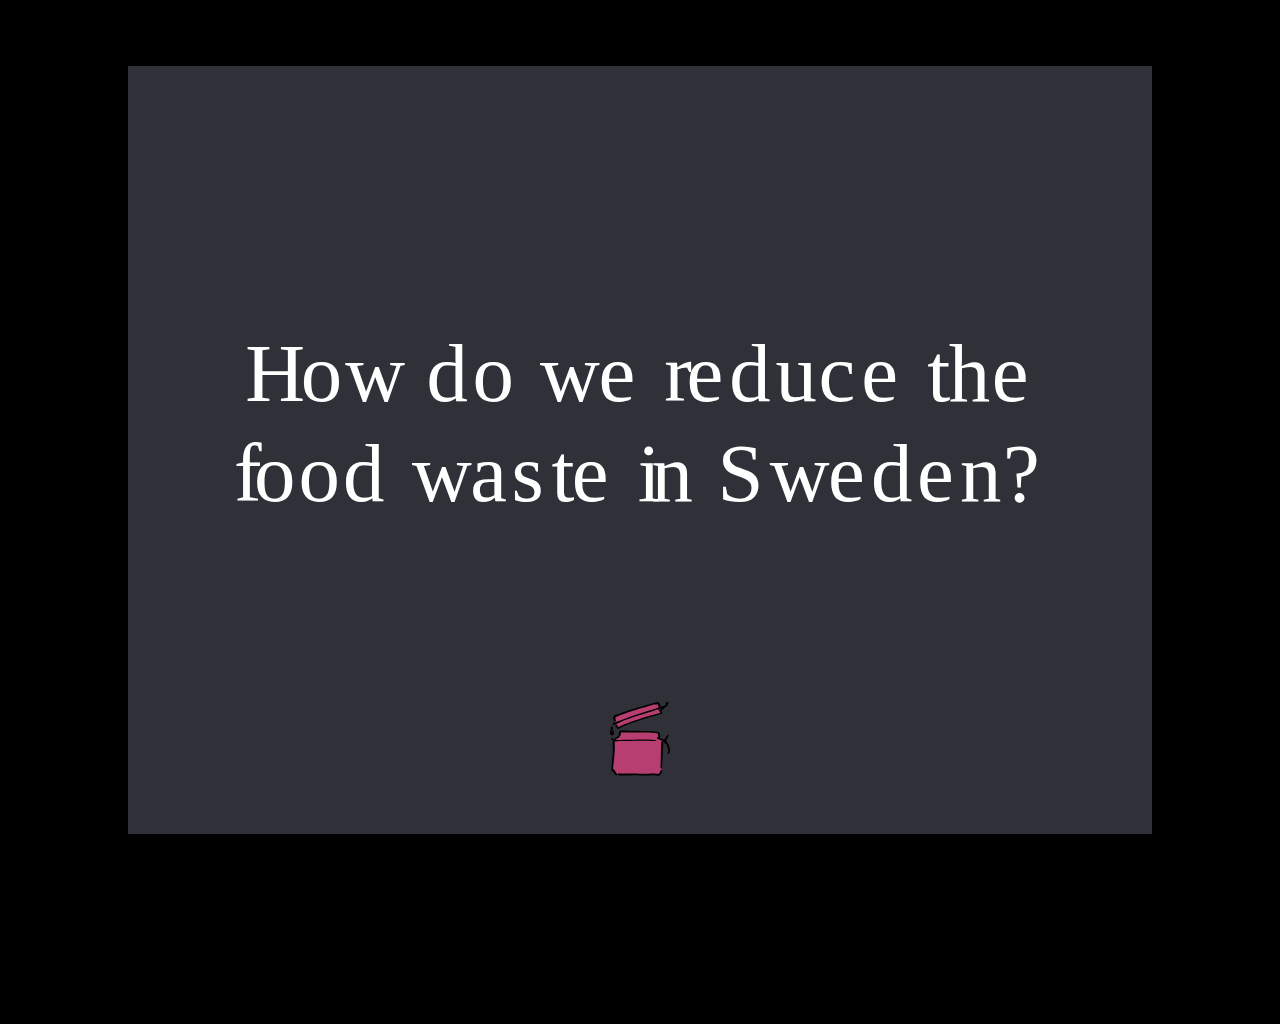
<file: pitch/assets/player/KeynoteDHTMLPlayer.html>
<!DOCTYPE html>
<html xmlns="http://www.w3.org/1999/xhtml">
    <head>
        <title>Keynote</title>
        <link href="KeynoteDHTMLPlayer.css" rel="stylesheet" type="text/css" media="screen"/>
        <meta name="viewport" content="initial-scale = 1.0, minimum-scale = 1.0, maximum-scale = 1.0, user-scalable = no, width = device-width" />
        <meta http-equiv="Content-Type" content="text/html; charset=UTF-8" />
        <script type="text/javascript" src="prototype.js"></script>
        <script type="text/javascript" src="DebuggingSupport.js"></script>
        <script type="text/javascript" src="string.js"></script>
        <script type="text/javascript" src="Utilities.js"></script>
        <script type="text/javascript" src="KeynoteDHTMLPlayer.js"></script>
        <script type="text/javascript" src="ShowController.js"></script>
        <script type="text/javascript" src="TouchController.js"></script>
        <script type="text/javascript" src="DisplayManager.js"></script>
        <script type="text/javascript" src="StageManager.js"></script>
        <script type="text/javascript" src="AnimationManager.js"></script>
        <script type="text/javascript" src="TextureManager.js"></script>
        <script type="text/javascript" src="ScriptManager.js"></script>
        <script type="text/javascript" src="OrientationController.js"></script>
        <script type="text/javascript" src="KPFObjects.js"></script>
        <script type="text/javascript" src="SlideManager.js"></script>
        <script type="text/javascript" src="NavigatorController.js"></script>
        <script type="text/javascript" src="SlideNumberController.js"></script>
        <script type="text/javascript" src="HelpPlacardController.js"></script>
        <script type="text/javascript" src="NarrationManager.js"></script>
	</head>
    <body id="body" bgcolor="black">
        <div id="background" class="bigBlackSquare">
        </div>
        <div id="previousButton" class="PreviousButtonDisabled">
        </div>
        <div id="nextButton" class="nextButtonDisabled">
        </div>
        <div id="slideCounter">
        </div>
        <span id="helpText"></span>
        <div id="stageArea">
            <div id="stage" class="stage">
            </div>
            <div id="hyperlinkPlane" class="stage">
            </div>
        </div>
        <div id="slideshowNavigator">
        </div>
        <div id="slideNumberControl">
        </div>
        <div id="slideNumberDisplay">
        </div>
        <div id="helpPlacard">
        </div>
        <div id="waitingIndicator">
        	<div id="waitingSpinner">
        	</div>
        </div>
	</body>
</html>
</file>
<file: pitch/assets/player/KeynoteDHTMLPlayer.css>
* {
    -webkit-user-select:none;
    -moz-user-select:none;
    -ms-user-select:none;
}

/* Body */

body
{
    overflow: hidden;
    margin: 0;
    -webkit-user-select: none;
    -moz-user-select: none;
    -ms-user-select: none;
}

@media screen and (max-device-width: 1025px)
{
    body
    {
        background-color: black;
    }
}

div.bigBlackSquare
{
    position: absolute; 
    top: 0px;
    left: 0px;
    width: 1024px;
    height: 1024px;
    visibility: hidden;
    background-color: black;
}

/* Debug Status Display */
   
div#statisticsDisplay
{
    position: absolute; 
    color : white;
    background-color: grey;
    visibility: hidden;
}

/* Stage */

div#stageArea
{
    position: absolute; 
    visibility: hidden;
    overflow: hidden;
}

div.stage
{
    position: absolute; 
    top: 0;
    left: 0;
    overflow: visible;
}

/* Hyperlinke Plane */

div#hyperlinkPlane
{
    visibility: hidden;
    pointer-events: none;
}

div.hyperlink
{
    position: absolute;
    cursor: pointer;
}

/* iPhone Controls Section */

div#previousButton
{
    position: absolute;
    background-repeat: no-repeat;
    background-position: center center;
    visibility: hidden;
    width: 22px;
    height: 27px;
}

div.previousButtonEnabled
{
    background-image: url('left_arrow_mobile_n.png');
    background-size: 22px 27px;
    width: 22px;
    height: 27px;
}

div.previousButtonDisabled
{
    background-image: url('left_arrow_mobile_d.png');
    background-size: 22px 27px;
    -webkit-tap-highlight-color: rgba(0,0,0,0);
    -moz-tap-highlight-color: rgba(0,0,0,0);
    -ms-tap-highlight-color: rgba(0,0,0,0);
    width: 22px;
    height: 27px;
}

div#nextButton
{
    position: absolute;
    background-repeat: no-repeat;
    background-position: center center;
    visibility: hidden;
    background-size: 22px 27px;
    width: 22px;
    height: 27px;
}

div.nextButtonEnabled
{
    background-image: url('right_arrow_mobile_n.png');
    background-size: 22px 27px;
    width: 22px;
    height: 27px;
}

div.nextButtonDisabled
{
    background-image: url('right_arrow_mobile_d.png');
    background-size: 22px 27px;
    -webkit-tap-highlight-color: rgba(0,0,0,0);
    -moz-tap-highlight-color: rgba(0,0,0,0);
    -ms-tap-highlight-color: rgba(0,0,0,0);
    width: 22px;
    height: 27px;
}

/* Navigator */

div#slideshowNavigator {
    -webkit-tap-highlight-color: rgba(0,0,0,0);
    -moz-tap-highlight-color: rgba(0,0,0,0);
    -ms-tap-highlight-color: rgba(0,0,0,0);
    position: absolute;
    overflow: hidden;
    font-family: 'Helvetica Neue', Helvetica, Arial, sans-serif;
    font-size: 12px;
    line-height: 18px;
    background-color: rgba(0,0,0,0);
    color: 232323;
    top: 0px;
    left: 0px;
    bottom: 0px;
    width: 140px;
}

div.navigatorLeftSidebar {
    position: absolute;
    overflow-x: hidden;
    overflow-y: hidden;
    top: 0px;
    left: 0px;
    bottom: 0px;
    width: 30px;
    background-color: rgba(0,0,0,0);
}

div.navigatorThumbnailSidebar {
    position: absolute;
    overflow-x: hidden;
    overflow-y: hidden;
    border-right: 1px solid #676767;
    background-color: #000;
    top: 0px;
    left: -140px;
    bottom: 0px;
    width: 129px;
    -webkit-transition-property: left;
    -webkit-transition-duration: 300ms;
    -moz-transition-property: left;
    -moz-transition-duration: 300ms;
    -ms-transition-property: left;
    -ms-transition-duration: 300ms;
}

div.navigatorThumbnailScroller {
    position: absolute;
    overflow-x: hidden;
    overflow-y: auto;
    top: 0px;
    left: 0px;
    bottom: 0px;
    width: 129px;
}

div.navigatorThumbnailScroller::-webkit-scrollbar {
    width: 7px;
}

div.navigatorThumbnailScroller::-webkit-scrollbar-thumb {
    background: rgba(255,255,255,0.4);
    -webkit-border-radius: 10px;
}

div.navigatorThumbnailSelection {
    position: absolute;
    border-top-style: none;
    border-left-style: none;
    border-right-style: none;
    display: none;
    background-color: rgba(125,125,125,0.5);
    top: 0px;
    width: 100%;
    height: 76px;
}

div.navigatorThumbnailContainer {
    position: absolute;
    top: 0px;
    left: 0px;
    bottom: auto;
    width: 119px;
}

div.navigatorThumbnailItem {
    position: absolute;
    top: 0px;
    left: 0px;
    width: 119px;
    height: 76px;
    cursor: default;
}

div.navigatorThumbnailItemCanvasContainer {
    position: absolute;
    max-height: 90px;
    border: 1px solid rgba(255,255,255,0.68);
    -webkit-box-shadow: 0px 2px 4px rgba(0,0,0,0.5);
    -moz-box-shadow: 0px 2px 4px rgba(0,0,0,0.5);
    -ms-box-shadow: 0px 2px 4px rgba(0,0,0,0.5);
    background-color: #444;
    width: 88px;    
    height: 66px;
}

/* Slide Number Control */

div#slideNumberControl {
    position: absolute;
    overflow: hidden;
    display: none;
    opacity: 0;
    font-family: 'Helvetica Neue', Helvetica, Arial, sans-serif;
    font-size: 12px;
    background-color: rgba(0,0,0,0.75);
    color: white;
    width: 120px;
    height: 110px;
    text-align: center;
    -webkit-border-radius: 12px;
    -moz-border-radius: 12px;
    -ms-border-radius: 12px;
}

div.slideNumberLabel {
    position: relative;
    margin-left:16px;
    margin-right:16px;
    margin-top: 16px;
    width: 88px;
    height:33px;
    font-weight: bold;
}

div.slideNumberDigit {
    position: relative;
    margin-left:auto;
    margin-right:auto;
    font-size:40px;
    width: 88px;
    height:39px;
}

/* Slide Number Display */

div#slideNumberDisplay {
    position: absolute;
    overflow: hidden;
    display: none;
    opacity: 0;
    font-family: 'Helvetica Neue', Helvetica, Arial, sans-serif;
    font-size: 12px;
    background-color: rgba(0,0,0,0.75);
    color: white;
    width: 100px;
    height: 100px;
    text-align: center;
    -webkit-border-radius: 12px;
    -moz-border-radius: 12px;
    -ms-border-radius: 12px;
}

div.slideNumberDisplayDigit {
    position: relative;
    margin-top:24px;
    margin-left:auto;
    margin-right:auto;
    font-size:40px;
    width: 88px;
    height:39px;
}

/* Help Placard Display */

div#helpPlacard {
    display: none;
    position: absolute;
    overflow: hidden;
    opacity: 0;
    font-family: Helvetica, Arial, sans-serif;
    font-size: 14px;
    background-color: rgba(20,20,20,0.95);
    color: white;
    width: 822px;
    height: 603px;
    text-align: center;
    -webkit-border-radius: 12px 12px 12px 12px;
    -moz-border-radius: 12px 12px 12px 12px;
    -ms-border-radius: 12px 12px 12px 12px;
    line-height:40px;
    box-shadow: 0px 0px 40px black;
    -webkit-box-shadow: 0px 0px 40px black;
    -moz-box-shadow: 0px 0px 40px black;
}

div.helpPlacardTitleBar {
    /*position:absolute;*/
    font-size: 22px;
    color: rgba(120,120,120,1);    
    font-family: Helvetica, Arial, sans-serif;
    width: 822px;
    height: 40px;
    -webkit-border-radius: 12px 12px 0 0;
    -moz-border-radius: 12px 12px 0 0;
    -ms-border-radius: 12px 12px 0 0;
    border-bottom: 1px black solid;
}

div.helpPlacardTitle {
    padding-top:4px;
    height:40px;
}

div.helpPlacardCloseButton {
    top:10px;
    left:10px;    
    position:absolute;
    background:url('close_d.png') no-repeat 0 0;
    width:21px;
    height:21px;
}

div.helpPlacardContentPanel {
    width: 822px;
    height: 310px;
}

div.helpPlacardHeader {
    color: rgba(255,255,255,1);    
    font-weight: bold;
    width:822px;
    height:40px;
    border-bottom: 1px white solid;
}

div.helpPlacardHeader {
    color: rgba(255,255,255,1);    
    font-weight: bold;
    width:822px;
    height:40px;
    border-bottom: 1px black solid;
}

div.helpPlacardItem {
    width:822px;
    height:40px;
    border-bottom: 1px black solid;
}

div.helpPlacardLeftHeaderItem {
    /*position:absolute;*/
    color: white;    
    text-align:right;
    float:left;
    width:400px;
}

div.helpPlacardLeftItem {
    color: rgba(120,120,120,1);    
    text-align:right;
    float:left;
    width:400px;
    border-right: 1px black solid;
}

div.helpPlacardRightItem {
    text-align:left;
    float:right;
    width:400px;
}

/* iPad assets */

@media all and (min-device-width: 481px) and (max-device-width: 1024px) {
    div#previousButton
    {
        background-size: 44px 54px;
        width: 44px;
        height: 54px;
    }

    div#nextButton
    {
        background-size: 44px 54px;
        width: 44px;
        height: 54px;
    }

    div.previousButtonEnabled
    {
        background-size: 44px 54px;
        width: 44px;
        height: 54px;
        background-image: static_url('left_arrow_mobile_n-hd.png');
    }

    div.previousButtonDisabled
    {
        background-size: 44px 54px;
        width: 44px;
        height: 54px;
        background-image: static_url('left_arrow_mobile_d-hd.png');
    }

    div.nextButtonEnabled
    {
        background-size: 44px 54px;
        width: 44px;
        height: 54px;
        background-image: static_url('right_arrow_mobile_n-hd.png');
    }

    div.nextButtonDisabled
    {
        background-size: 44px 54px;
        width: 44px;
        height: 54px;
        background-image: static_url('right_arrow_mobile_d-hd.png');
    }
}

/* Retina display assets */

@media all and (-webkit-min-device-pixel-ratio:2) {
    div.previousButtonEnabled
    {
        background-image: static_url('left_arrow_mobile_n-hd.png');
    }

    div.previousButtonDisabled
    {
        background-image: static_url('left_arrow_mobile_d-hd.png');
    }

    div.nextButtonEnabled
    {
        background-image: static_url('right_arrow_mobile_n-hd.png');
    }

    div.nextButtonDisabled
    {
        background-image: static_url('right_arrow_mobile_d-hd.png');
    }
}

div#slideCounter
{
    position: absolute; 
    display: table-cell;
    text-align: center;
    vertical-align: middle;
    font-family: Helvetica;
    font-size: 23px;
    color: #FFFFFF;
    text-shadow: 0.0em 0.2em #000000;
    visibility: hidden;
}

#helpText
{
    position: absolute; 
    text-align: center;
    font-family: Helvetica;
    font-size: 13px;
    color: #838383;
    text-shadow: 0.0em 0.2em #000000;
    visibility: hidden;
}

/* Waiting Indicator */

@-webkit-keyframes spinnerAnimationRotate {
    0% {
        -webkit-transform: rotate(  0deg);
    }
    8.332% {
        -webkit-transform: rotate(  0deg);
    }
    8.333% {
        -webkit-transform: rotate( 30deg);
    }
    16.666% {
        -webkit-transform: rotate( 30deg);
    }
    16.667% {
        -webkit-transform: rotate( 60deg);
    }
    24.999% {
        -webkit-transform: rotate( 60deg);
    }
    25% {
        -webkit-transform: rotate( 90deg);
    }
    33.333% {
        -webkit-transform: rotate( 90deg);
    }
    33.334% {
        -webkit-transform: rotate(120deg);
    }
    41.666% {
        -webkit-transform: rotate(120deg);
    }
    41.667% {
        -webkit-transform: rotate(150deg);
    }
    49.999% {
        -webkit-transform: rotate(150deg);
    }
    50% {
        -webkit-transform: rotate(180deg);
    }
    58.333% {
        -webkit-transform: rotate(180deg);
    }
    58.334% {
        -webkit-transform: rotate(210deg);
    }
    66.666% {
        -webkit-transform: rotate(210deg);
    }
    66.667% {
        -webkit-transform: rotate(240deg);
    }
    74.999% {
        -webkit-transform: rotate(240deg);
    }
    75% {
        -webkit-transform: rotate(270deg);
    }
    83.333% {
        -webkit-transform: rotate(270deg);
    }
    83.334% {
        -webkit-transform: rotate(300deg);
    }
    91.666% {
        -webkit-transform: rotate(300deg);
    }
    91.667% {
        -webkit-transform: rotate(330deg);
    }
    99.999% {
        -webkit-transform: rotate(330deg);
    }
    100% {
        -webkit-transform: rotate(360deg);
    }
}

@-moz-keyframes spinnerAnimationRotate {
    0% {
        -moz-transform: rotate(  0deg);
    }
    8.332% {
        -moz-transform: rotate(  0deg);
    }
    8.333% {
        -moz-transform: rotate( 30deg);
    }
    16.666% {
        -moz-transform: rotate( 30deg);
    }
    16.667% {
        -moz-transform: rotate( 60deg);
    }
    24.999% {
        -moz-transform: rotate( 60deg);
    }
    25% {
        -moz-transform: rotate( 90deg);
    }
    33.333% {
        -moz-transform: rotate( 90deg);
    }
    33.334% {
        -moz-transform: rotate(120deg);
    }
    41.666% {
        -moz-transform: rotate(120deg);
    }
    41.667% {
        -moz-transform: rotate(150deg);
    }
    49.999% {
        -moz-transform: rotate(150deg);
    }
    50% {
        -moz-transform: rotate(180deg);
    }
    58.333% {
        -moz-transform: rotate(180deg);
    }
    58.334% {
        -moz-transform: rotate(210deg);
    }
    66.666% {
        -moz-transform: rotate(210deg);
    }
    66.667% {
        -moz-transform: rotate(240deg);
    }
    74.999% {
        -moz-transform: rotate(240deg);
    }
    75% {
        -moz-transform: rotate(270deg);
    }
    83.333% {
        -moz-transform: rotate(270deg);
    }
    83.334% {
        -moz-transform: rotate(300deg);
    }
    91.666% {
        -moz-transform: rotate(300deg);
    }
    91.667% {
        -moz-transform: rotate(330deg);
    }
    99.999% {
        -moz-transform: rotate(330deg);
    }
    100% {
        -moz-transform: rotate(360deg);
    }
}

@-ms-keyframes spinnerAnimationRotate {
    0% {
        -ms-transform: rotate(  0deg);
    }
    8.332% {
        -ms-transform: rotate(  0deg);
    }
    8.333% {
        -ms-transform: rotate( 30deg);
    }
    16.666% {
        -ms-transform: rotate( 30deg);
    }
    16.667% {
        -ms-transform: rotate( 60deg);
    }
    24.999% {
        -ms-transform: rotate( 60deg);
    }
    25% {
        -ms-transform: rotate( 90deg);
    }
    33.333% {
        -ms-transform: rotate( 90deg);
    }
    33.334% {
        -ms-transform: rotate(120deg);
    }
    41.666% {
        -ms-transform: rotate(120deg);
    }
    41.667% {
        -ms-transform: rotate(150deg);
    }
    49.999% {
        -ms-transform: rotate(150deg);
    }
    50% {
        -ms-transform: rotate(180deg);
    }
    58.333% {
        -ms-transform: rotate(180deg);
    }
    58.334% {
        -ms-transform: rotate(210deg);
    }
    66.666% {
        -ms-transform: rotate(210deg);
    }
    66.667% {
        -ms-transform: rotate(240deg);
    }
    74.999% {
        -ms-transform: rotate(240deg);
    }
    75% {
        -ms-transform: rotate(270deg);
    }
    83.333% {
        -ms-transform: rotate(270deg);
    }
    83.334% {
        -ms-transform: rotate(300deg);
    }
    91.666% {
        -ms-transform: rotate(300deg);
    }
    91.667% {
        -ms-transform: rotate(330deg);
    }
    99.999% {
        -ms-transform: rotate(330deg);
    }
    100% {
        -ms-transform: rotate(360deg);
    }
}

div#waitingIndicator
{
    position: absolute;
    display: none;
    visibility: visible;
    width: 110px;
    height: 110px;
    background-image: url('waiting_bezel.png');
}

div#waitingSpinner
{
    position: absolute; 
    visibility: visible;
    top: 27px;
    left: 33px;
    width: 42px;
    height: 42px;
    background: transparent url('spinner.png') no-repeat 0 0;
    opacity: 0.75;
    -webkit-animation: spinnerAnimationRotate 1s linear infinite;
    -moz-animation: spinnerAnimationRotate 1s linear infinite;
    -ms-animation: spinnerAnimationRotate 1s linear infinite;
}
</file>
